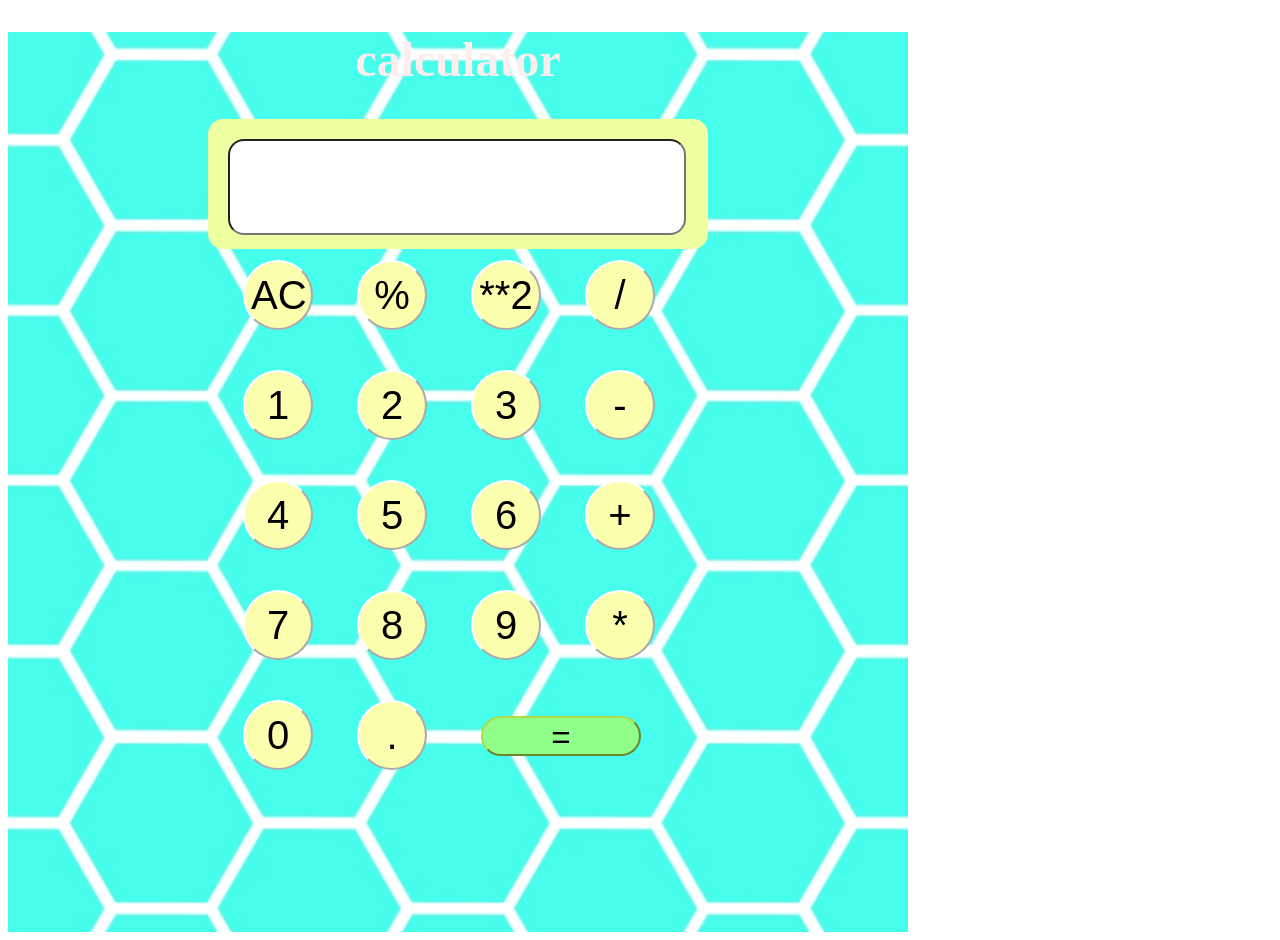
<file: Index.html>
<!DOCTYPE html>

<html lang="en">

<head>

    <meta charset="UTF-8">

    <meta http-equiv="X-UA-Compatible" content="IE=edge">

    <meta name="viewport" content="width=device-width, initial-scale=1.0">

    <link rel="stylesheet" href="./style.css">

    <title>Calculator</title>

    <div class="background"> 

</head>

<body> 

    <h1>calculator</h1>

    <div class="container">

        <form action="">

            <input type="text" id="screen">

            <br>

            <input class="button allclear" type="button" value="AC" onclick="clearscreen()";>

            <input class="button operator" type="button" value="%" onclick="buttonclick(value)";>

            <input class="button operator" type="button" value="**2" onclick="buttonclick(value)" ;>

            <input class="button operator" type="button" value="/" onclick="buttonclick(value)";>

            <br>

            <input class="button number" type="button" value="1" onclick="buttonclick(value)";>

            <input class="button number" type="button" value="2" onclick="buttonclick(value)";>

            <input class="button number" type="button" value="3" onclick="buttonclick(value)";>

            <input class="button operator" type="button" value="-" onclick="buttonclick(value)";>

            <br>

            <input class="button number" type="button" value="4" onclick="buttonclick(value)";>

            <input class="button number" type="button" value="5" onclick="buttonclick(value)";>

            <input class="button number" type="button" value="6" onclick="buttonclick(value)";>

            <input class="button operator" type="button" value="+" onclick="buttonclick(value)";>

            <br>

            <input class="button number" type="button" value="7" onclick="buttonclick(value)";>

            <input class="button number" type="button" value="8" onclick="buttonclick(value)";>

            <input class="button number" type="button" value="9" onclick="buttonclick(value)";>

            <input class="button operator" type="button" value="*" onclick="buttonclick(value)";>

            <br>

            <input class="button number" type="button" value="0" onclick="buttonclick(value)";>

            <input class="button operator" type="button" value="." onclick="buttonclick(value)";>

            <input class="result" type="button" value="=" onclick="findresult()";>

        </form>

    </div>

    <script src="./script.js"></script>

</body>

</html>
</file>
<file: style.css>
h1{

    text-align: center;

    font-family: 'Times New Roman', Times, serif;

    color: #fdeeee;

    font-size: 3rem;

}

.container{

    width: 470px;

    height: 100px;

    background-color: rgb(238, 255, 162);

    margin: auto;

    padding: 15px;

    border-radius: 15px;

}

#screen{

    background-color: rgb(255, 255, 255);

    height: 90px;

    width: 450px;

    margin: 5px;

    font-size: 4rem;

    text-align: right;

    border-radius: 16px;

}

.button{

    background-color: rgb(251, 255, 173);

    text-decoration-color: rgb(147, 60, 60);

    width: 70px;

    height: 70px;

    font-size: 30pt;

    margin: 20px;

    border-radius: 50px;

    border-color: rgb(255, 255, 255);

}

form input.result{

    background-color: rgb(143, 255, 137);

    text-decoration-color: rgb(255, 255, 255);

    width: 160px;

    height: 40px;

    font-size: 25pt;

    margin: 30px;

    border-radius: 50px;

    border-color: rgb(178, 218, 68);

}

.background

  {

      width:  900px;

      height: 900px;

      background-image:url(blue-background.jpg);

      background-repeat: no-repeat;

      background-size:cover;

      background-position: center;

  }
</file>
